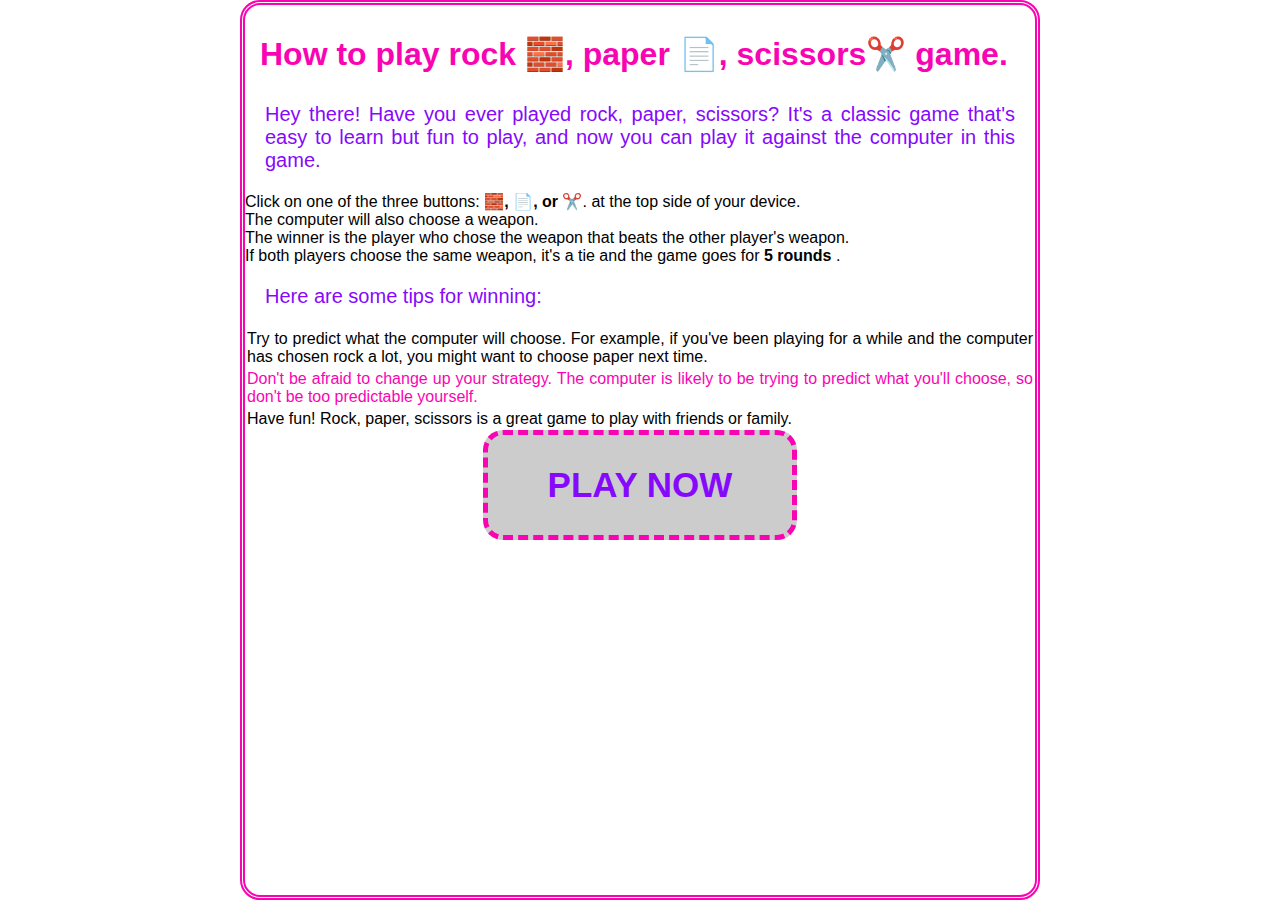
<file: index.html>
<!DOCTYPE html>
<html lang="en">
  <head>
    <meta charset="UTF-8" />
    <meta name="viewport" content="width=device-width, initial-scale=1.0" />
    <link rel="stylesheet" href="game.css" />
    <title>R🧱.P📄.✂️ Game</title>
  </head>
  <body>
    <div class="container">
      <h1 class="heading">How to play rock 🧱, paper 📄, scissors✂️ game.</h1>

      <p>
        Hey there! Have you ever played rock, paper, scissors? It's a classic
        game that's easy to learn but fun to play, and now you can play it
        against the computer in this game.
      </p>

      <ol>
        <li>
          Click on one of the three buttons: <b>🧱, 📄, or ✂️</b>. at the top
          side of your device.
        </li>
        <li>The computer will also choose a weapon.</li>
        <li>
          The winner is the player who chose the weapon that beats the other
          player's weapon.
        </li>
        <li>
          If both players choose the same weapon, it's a tie and the game goes
          for <b>5 rounds</b> .
        </li>
      </ol>

      <p>Here are some tips for winning:</p>

      <ul>
        <li>
          Try to predict what the computer will choose. For example, if you've
          been playing for a while and the computer has chosen rock a lot, you
          might want to choose paper next time.
        </li>
        <li><span style="color: rgb(249, 4, 179);">
          Don't be afraid to change up your strategy. The computer is likely to
          be trying to predict what you'll choose, so don't be too predictable
          yourself.
        </span>
        </li>
        <li>
                Have fun! Rock, paper, scissors is a great game to play with friends
                or family.
           
        </li>
      </ul>

      <div class="new-game"><button class="new-game-btn" > <a href="game.html">PLAY NOW</a></button></div>
    </div>
  </body>
</html>
</file>
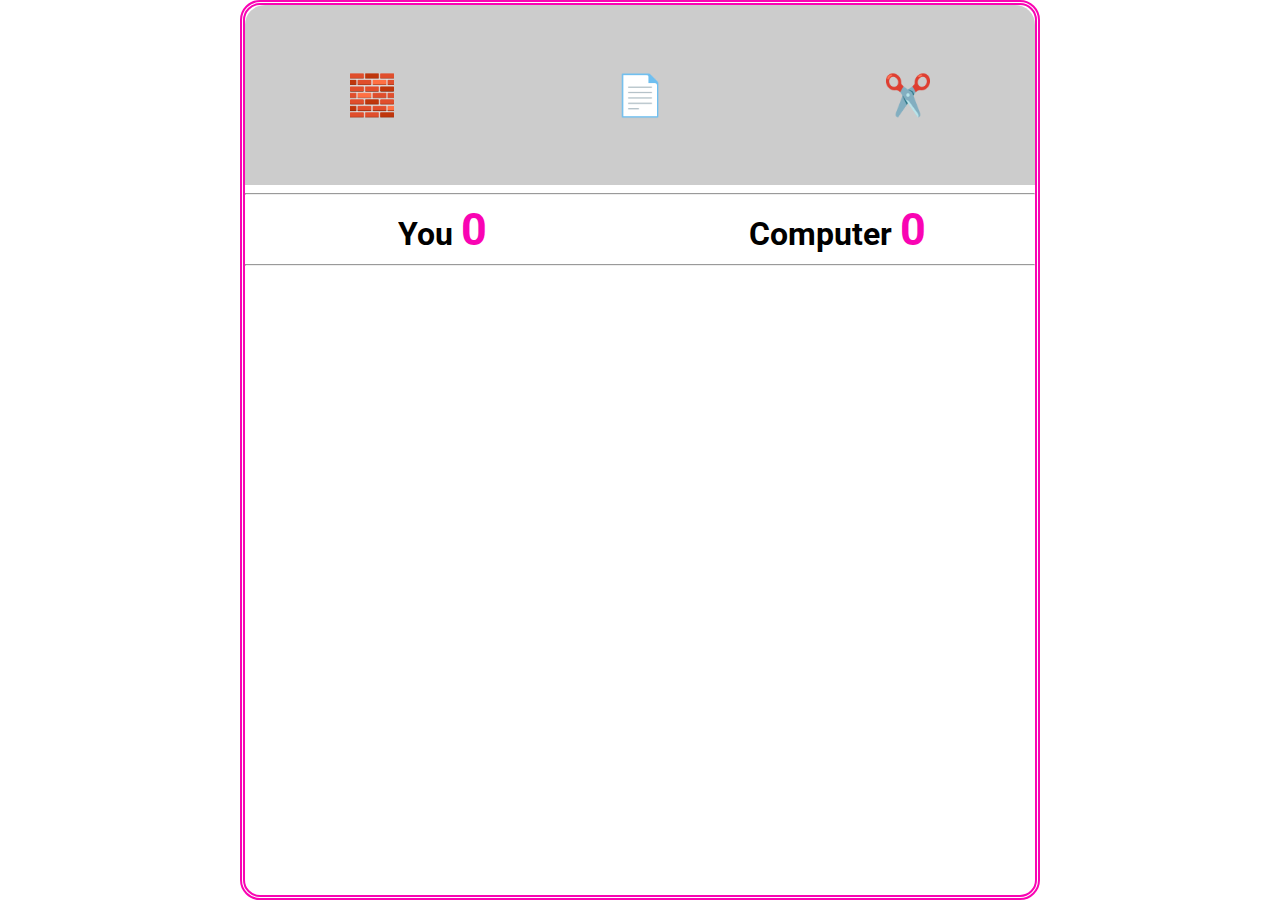
<file: game.html>
<!DOCTYPE html>
<html lang="en">
<head>
    <meta charset="UTF-8">
    <meta name="viewport" content="width=device-width, initial-scale=1.0">
    <link rel="preconnect" href="https://fonts.googleapis.com">
<link rel="preconnect" href="https://fonts.gstatic.com" crossorigin>
<link href="https://fonts.googleapis.com/css2?family=Roboto:wght@700&display=swap" rel="stylesheet">
<link rel="stylesheet" href="style.css">
<title>R🧱.P📄.✂️ Game</title>
</head>
</head>
<body>
    <div class="container">
        <div class="tool-container">
            <button class="emoji rock">🧱</button>
            <button class="emoji paper">📄</button>
            <button class="emoji scissor">✂️</button>
        </div>
        <hr class="hr1">
        <div class="score-container">
            <h1 contenteditable="false">You <span class="your-score">0</span></h1>
            <h1>Computer <span class="computer-score">0</span></h1>
        </div>
        <hr class="hr1">
        <div class="display-container">
            <div class="you"></div>
            <div class="computer"></div>
        </div>
        <div class="new-game"><button class="new-game-btn" onclick="window.location.href='index.html'">NEW GAME</button></div>
        <div class="winner"> 
            <h1 class="h1">GAME OVER</h1>
            <div class="CENTER-WINER">
                <h2>🥳🎉👏🤝👍🌷 
                    <br> <span class="who-won"></span> WON <br>🤝👍🌷🥳🎉👏</h2>
            </div>
        </div>
    </div>
    <script src="script.js"></script>

</body>
</html>
</file>
<file: game.css>
*{
    margin: 0;
    padding: 0;
    box-sizing: border-box;
    font-family: 'Roboto', sans-serif;
    overflow: hidden;
}
.container {
    width: 100%;
    max-width: 800px;
    border: rgb(249, 4, 179) 5px double;
    border-radius: 20px;
    height: 100dvh;
    margin:  auto;
    -webkit-border-radius: 20px;
    -moz-border-radius: 20px;
    -ms-border-radius: 20px;
    -o-border-radius: 20px;
}

.heading{
    color: rgb(249, 4, 179);
    font-weight: 900;
    padding-top: 20px;
    margin: 10px auto;
    margin-left: 15px;
    display: flex;
    justify-items: center;
    align-items: center;

}
p{
    padding: 20px;
    text-align:justify;
    color: rgb(134, 9, 251);
    font-size: 20px;
}
a{
    text-decoration: none;
    color: rgb(134, 9, 251);
    padding: 30px;
}

ul li {
    list-style-type:circle;
    padding: 2px;
    text-align:justify;
}

.new-game{
    display: flex;
    align-items: center;
    justify-content: center;
}



.new-game-btn {
    
    padding: 30px;
    background: #ccc;
    color: rgb(249, 4, 179);
    font-weight: 900;
    font-size: 35px;
    border-radius: 20px;
    -webkit-border-radius: 20px;
    -moz-border-radius: 20px;
    -ms-border-radius: 20px;
    -o-border-radius: 20px;
    border: 5px dashed rgb(249, 4, 179);
  
    /* Keyframe animation */
    animation: blink-and-shrink 1s infinite;
    
  }
  
  @keyframes blink-and-shrink {
    0% {
      opacity: 1;
      transform: scale(1);
    }
    50% {
      opacity: 0;
      transform: scale(0.9);
    }
    100% {
      opacity: 1;
      transform: scale(1);
    }
    
  }
</file>
<file: style.css>
*{
    margin: 0;
    padding: 0;
    box-sizing: border-box;
    font-family: 'Roboto', sans-serif;
    overflow: hidden;
}

.container {
    width: 100%;
    max-width: 800px;
    border: rgb(249, 4, 179) 5px double;
    border-radius: 20px;
    height: 100dvh;
    margin:  auto;
    -webkit-border-radius: 20px;
    -moz-border-radius: 20px;
    -ms-border-radius: 20px;
    -o-border-radius: 20px;
}
.tool-container {
    width: 100%;
    margin: 0 auto;
    height: 20dvh;
    background: #ccc;
    display: grid;
    grid-template-columns: repeat(3, 1fr);
    gap: 15px;
    border-radius: 20px 20px 0 0 ;
    -webkit-border-radius: 20px 20px 0 0 ;
    -moz-border-radius: 20px 20px 0 0 ;
    -ms-border-radius: 20px 20px 0 0 ;
    -o-border-radius: 20px 20px 0 0 ;
}
.tool-container button{
    outline: none;
    border: none;
    background: transparent;
   

}
.hr1{
    margin: 8px 0px;
    width: 100%;

}
.emoji{
    font-size: 40px;
    transition: transform 0.3s ease;
    -webkit-transition: transform 0.3s ease;
    -moz-transition: transform 0.3s ease;
    -ms-transition: transform 0.3s ease;
    -o-transition: transform 0.3s ease;
}
.emoji:hover{
    transform: scale(1.5);
    -webkit-transform: scale(1.5);
    -moz-transform: scale(1.5);
    -ms-transform: scale(1.5);
    -o-transform: scale(1.5);
}
.emoji:active{
    transform: scale(1.8);
    -webkit-transform: scale(1.8);
    -moz-transform: scale(1.8);
    -ms-transform: scale(1.8);
    -o-transform: scale(1.8);
}
.score-container {
    display: grid;
    grid-template-columns: repeat(2, 1fr);
    justify-items: center;
}
.display-container {
    display: grid;
    grid-template-columns: repeat(2, 1fr);
    justify-items: center; 
    height: 30dvh;
    overflow: hidden;
} 
.you, .computer{
    font-size: 120px;
    font-weight: 900;
}
.winner {
    height: 20dvh;
    display: flex;
    align-items: center;
    justify-content: center;
    background:  rgb(249, 4, 179);
}
.CENTER-WINER, .h1, .new-game{
    display: flex;
    align-items: center;
    justify-content: center;
}
.computer-score , .your-score{
    color:  rgb(249, 4, 179);
    font-size: 45px;
}
.winner{
    display: none;
}
.new-game{
    height: 20dvh;
}
.new-game-btn {
    
    padding: 30px;
    background: #ccc;
    color: rgb(249, 4, 179);
    font-weight: 900;
    font-size: 35px;
    border-radius: 20px;
    -webkit-border-radius: 20px;
    -moz-border-radius: 20px;
    -ms-border-radius: 20px;
    -o-border-radius: 20px;
    border: 5px dashed rgb(249, 4, 179);
  
    /* Keyframe animation */
    animation: blink-and-shrink 1s infinite;
    display: none;
  }
  
  @keyframes blink-and-shrink {
    0% {
      opacity: 1;
      transform: scale(1);
    }
    50% {
      opacity: 0;
      transform: scale(0.9);
    }
    100% {
      opacity: 1;
      transform: scale(1);
    }
    
  }
</file>
